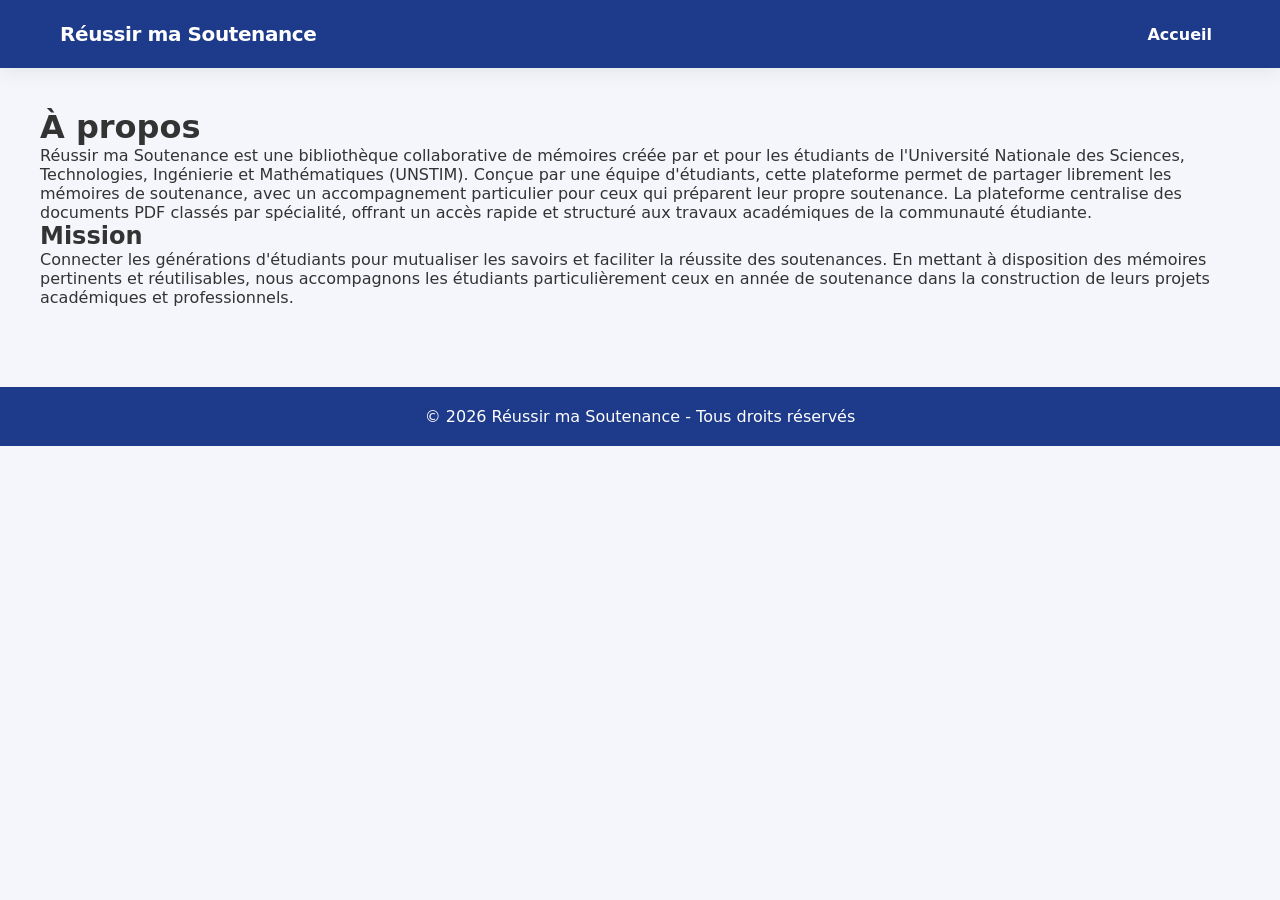
<file: about.html>
<!DOCTYPE html>
<html lang="fr">
<head>
    <meta charset="UTF-8">
    <title>À propos - Réussir ma Soutenance</title>
    <link rel="stylesheet" href="style.css">
</head>
<body>
<header>
    <div class="logo">Réussir ma Soutenance</div>
    <nav>
        <a href="index.html">Accueil</a>
    </nav>
</header>
<main style="padding:40px;">
    <h1>À propos</h1>
    <p>Réussir ma Soutenance est une bibliothèque collaborative de mémoires créée par et pour les étudiants de l'Université Nationale des Sciences, Technologies, Ingénierie et Mathématiques (UNSTIM). Conçue par une équipe d'étudiants, cette plateforme permet de partager librement les mémoires de soutenance, avec un accompagnement particulier pour ceux qui préparent leur propre soutenance.
    La plateforme centralise des documents PDF classés par spécialité, offrant un accès rapide et structuré aux travaux académiques de la communauté étudiante.</p>
    <h2>Mission</h2>
    <p>Connecter les générations d'étudiants pour mutualiser les savoirs et faciliter la réussite des soutenances. En mettant à disposition des mémoires pertinents et réutilisables, nous accompagnons les étudiants  particulièrement ceux en année de soutenance  dans la construction de leurs projets académiques et professionnels.</p>
    
</main>
<footer>
    <p>© 2026 Réussir ma Soutenance - Tous droits réservés</p>
</footer>
</body>
</html>
</file>
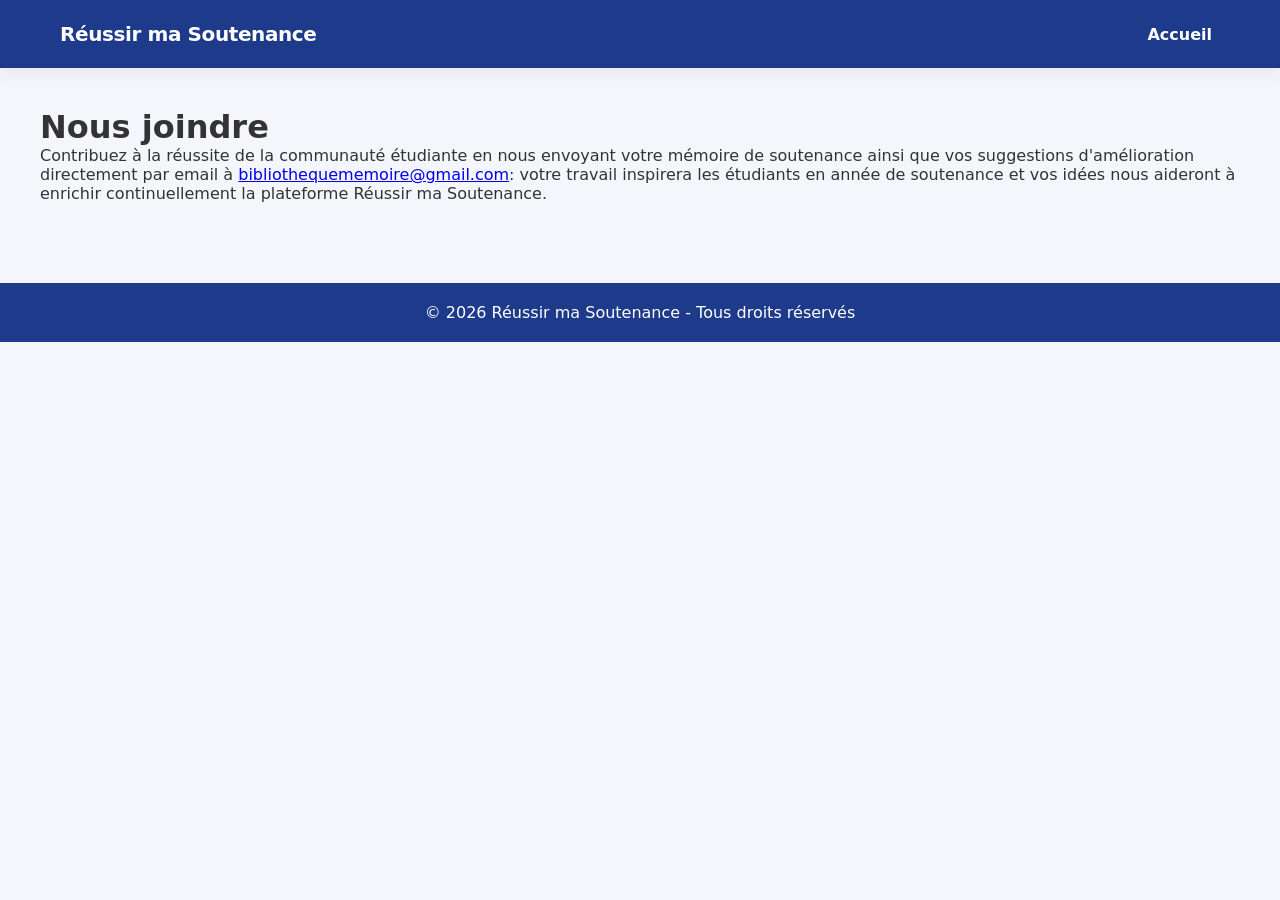
<file: contact.html>
<!DOCTYPE html>
<html lang="fr">
<head>
    <meta charset="UTF-8">
    <title>Nous joindre - Réussir ma Soutenance</title>
    <link rel="stylesheet" href="style.css">
</head>
<body>
<header>
    <div class="logo">Réussir ma Soutenance</div>
    <nav>
        <a href="index.html">Accueil</a>
    </nav>
</header>
<main style="padding:40px;">
    <h1>Nous joindre</h1>
    <p>Contribuez à la réussite de la communauté étudiante en nous envoyant votre mémoire de soutenance ainsi que vos suggestions d'amélioration directement par email à <a href="mailto:bibliothequememoire@gmail.com">bibliothequememoire@gmail.com</a>: votre travail inspirera les étudiants en année de soutenance et vos idées nous aideront à enrichir continuellement la plateforme Réussir ma Soutenance.</p>
   <!-- <h2>Formulaire</h2>
    <form action="mailto:bibliothequememoire@gmail.com" method="post" enctype="text/plain">
        <label>Nom<br><input type="text" name="name" required></label><br><br>
        <label>Email<br><input type="email" name="email" required></label><br><br>
        <label>Message<br><textarea name="message" rows="6" required></textarea></label><br><br>
        <button type="submit">Envoyer</button>
    </form>-->
</main>
<footer>
    <p>© 2026 Réussir ma Soutenance - Tous droits réservés</p>
</footer>
</body>
</html>
</file>
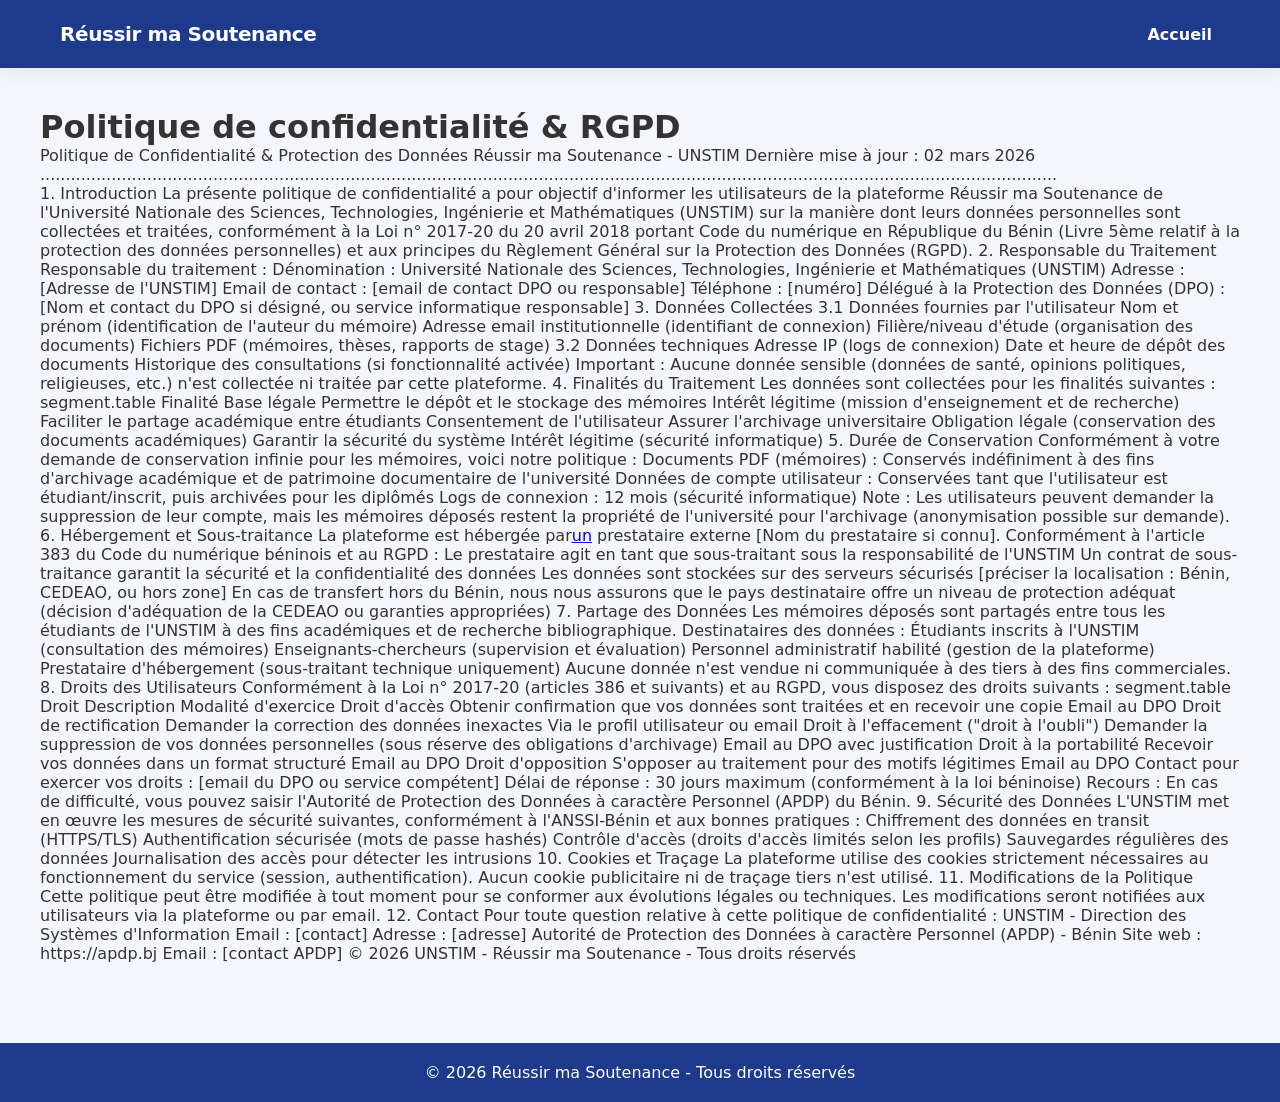
<file: privacy.html>
<!DOCTYPE html>
<html lang="fr">
<head>
    <meta charset="UTF-8">
    <title>Politique & RGPD - Réussir ma Soutenance</title>
    <link rel="stylesheet" href="style.css">
</head>
<body>
<header>
    <div class="logo">Réussir ma Soutenance</div>
    <nav>
        <a href="index.html">Accueil</a>
    </nav>
</header>
<main style="padding:40px;">
    <h1>Politique de confidentialité & RGPD</h1>
    <p>
         Politique de Confidentialité & Protection des Données
Réussir ma Soutenance - UNSTIM
Dernière mise à jour : 02 mars 2026 <br>
........................................................................................................................................................................................................<br>
1. Introduction
La présente politique de confidentialité a pour objectif d'informer les utilisateurs de la plateforme Réussir ma Soutenance de l'Université Nationale des Sciences, Technologies, Ingénierie et Mathématiques (UNSTIM) sur la manière dont leurs données personnelles sont collectées et traitées, conformément à la Loi n° 2017-20 du 20 avril 2018 portant Code du numérique en République du Bénin (Livre 5ème relatif à la protection des données personnelles) et aux principes du Règlement Général sur la Protection des Données (RGPD).
2. Responsable du Traitement
Responsable du traitement :
Dénomination : Université Nationale des Sciences, Technologies, Ingénierie et Mathématiques (UNSTIM)
Adresse : [Adresse de l'UNSTIM]
Email de contact : [email de contact DPO ou responsable]
Téléphone : [numéro]
Délégué à la Protection des Données (DPO) : [Nom et contact du DPO si désigné, ou service informatique responsable]
3. Données Collectées
3.1 Données fournies par l'utilisateur
Nom et prénom (identification de l'auteur du mémoire)
Adresse email institutionnelle (identifiant de connexion)
Filière/niveau d'étude (organisation des documents)
Fichiers PDF (mémoires, thèses, rapports de stage)
3.2 Données techniques
Adresse IP (logs de connexion)
Date et heure de dépôt des documents
Historique des consultations (si fonctionnalité activée)
Important : Aucune donnée sensible (données de santé, opinions politiques, religieuses, etc.) n'est collectée ni traitée par cette plateforme.

4. Finalités du Traitement
Les données sont collectées pour les finalités suivantes :
segment.table
Finalité	Base légale
Permettre le dépôt et le stockage des mémoires	Intérêt légitime (mission d'enseignement et de recherche)
Faciliter le partage académique entre étudiants	Consentement de l'utilisateur
Assurer l'archivage universitaire	Obligation légale (conservation des documents académiques)
Garantir la sécurité du système	Intérêt légitime (sécurité informatique)

5. Durée de Conservation
Conformément à votre demande de conservation infinie pour les mémoires, voici notre politique :
Documents PDF (mémoires) : Conservés indéfiniment à des fins d'archivage académique et de patrimoine documentaire de l'université
Données de compte utilisateur : Conservées tant que l'utilisateur est étudiant/inscrit, puis archivées pour les diplômés
Logs de connexion : 12 mois (sécurité informatique)
Note : Les utilisateurs peuvent demander la suppression de leur compte, mais les mémoires déposés restent la propriété de l'université pour l'archivage (anonymisation possible sur demande).
6. Hébergement et Sous-traitance
La plateforme est hébergée par<a href="admin.html">un</a>  prestataire externe [Nom du prestataire si connu].
Conformément à l'article 383 du Code du numérique béninois et au RGPD :
Le prestataire agit en tant que sous-traitant sous la responsabilité de l'UNSTIM
Un contrat de sous-traitance garantit la sécurité et la confidentialité des données
Les données sont stockées sur des serveurs sécurisés [préciser la localisation : Bénin, CEDEAO, ou hors zone]
En cas de transfert hors du Bénin, nous nous assurons que le pays destinataire offre un niveau de protection adéquat (décision d'adéquation de la CEDEAO ou garanties appropriées)
7. Partage des Données
Les mémoires déposés sont partagés entre tous les étudiants de l'UNSTIM à des fins académiques et de recherche bibliographique.
Destinataires des données :
Étudiants inscrits à l'UNSTIM (consultation des mémoires)
Enseignants-chercheurs (supervision et évaluation)
Personnel administratif habilité (gestion de la plateforme)
Prestataire d'hébergement (sous-traitant technique uniquement)
Aucune donnée n'est vendue ni communiquée à des tiers à des fins commerciales.
8. Droits des Utilisateurs
Conformément à la Loi n° 2017-20 (articles 386 et suivants) et au RGPD, vous disposez des droits suivants :
segment.table
Droit	Description	Modalité d'exercice
Droit d'accès	Obtenir confirmation que vos données sont traitées et en recevoir une copie	Email au DPO
Droit de rectification	Demander la correction des données inexactes	Via le profil utilisateur ou email
Droit à l'effacement ("droit à l'oubli")	Demander la suppression de vos données personnelles (sous réserve des obligations d'archivage)	Email au DPO avec justification
Droit à la portabilité	Recevoir vos données dans un format structuré	Email au DPO
Droit d'opposition	S'opposer au traitement pour des motifs légitimes	Email au DPO
Contact pour exercer vos droits : [email du DPO ou service compétent]
Délai de réponse : 30 jours maximum (conformément à la loi béninoise)
Recours : En cas de difficulté, vous pouvez saisir l'Autorité de Protection des Données à caractère Personnel (APDP) du Bénin.
9. Sécurité des Données
L'UNSTIM met en œuvre les mesures de sécurité suivantes, conformément à l'ANSSI-Bénin et aux bonnes pratiques :
Chiffrement des données en transit (HTTPS/TLS)
Authentification sécurisée (mots de passe hashés)
Contrôle d'accès (droits d'accès limités selon les profils)
Sauvegardes régulières des données
Journalisation des accès pour détecter les intrusions
10. Cookies et Traçage
La plateforme utilise des cookies strictement nécessaires au fonctionnement du service (session, authentification). Aucun cookie publicitaire ni de traçage tiers n'est utilisé.
11. Modifications de la Politique
Cette politique peut être modifiée à tout moment pour se conformer aux évolutions légales ou techniques. Les modifications seront notifiées aux utilisateurs via la plateforme ou par email.
12. Contact
Pour toute question relative à cette politique de confidentialité :
UNSTIM - Direction des Systèmes d'Information
Email : [contact]
Adresse : [adresse]
Autorité de Protection des Données à caractère Personnel (APDP) - Bénin
Site web : https://apdp.bj
Email : [contact APDP]
© 2026 UNSTIM - Réussir ma Soutenance - Tous droits réservés
    </p>
    <!-- Sections 'Données' et 'Contact RGPD' supprimées par le propriétaire du site -->
</main>
<footer>
    <p>© 2026 Réussir ma Soutenance - Tous droits réservés</p>
</footer>
</body>
</html>
</file>
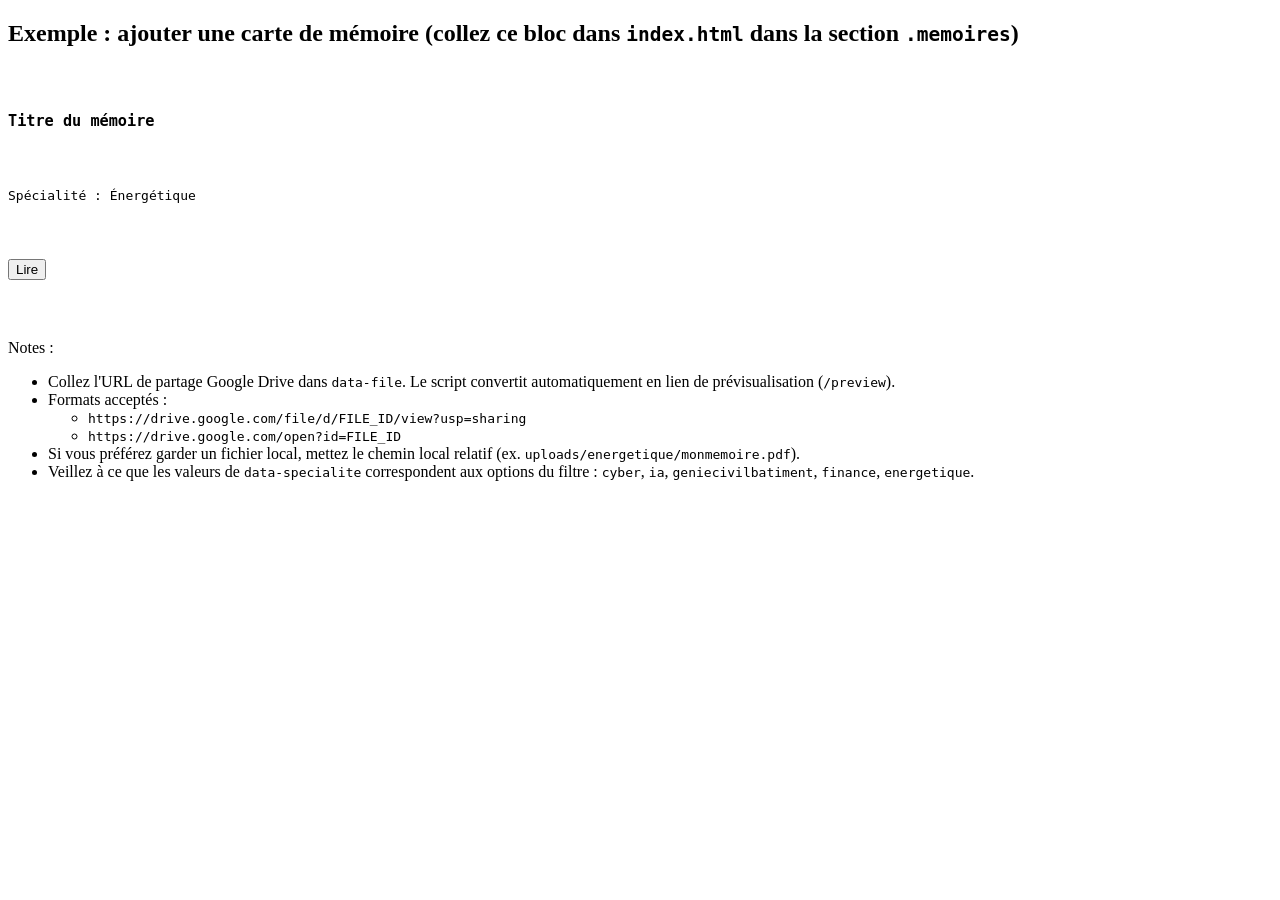
<file: TEMPLATE_AJOUTER_PDF.html>
<!DOCTYPE html>
<html lang="fr">
<head>
    <meta charset="utf-8">
    <title>Template - Ajouter PDF</title>
</head>
<body>
<h2>Exemple : ajouter une carte de mémoire (collez ce bloc dans <code>index.html</code> dans la section <code>.memoires</code>)</h2>

<pre>
<div class="card" data-specialite="energetique">
    <h3>Titre du mémoire</h3>
    <p>Spécialité : Énergétique</p>
    <p><button class="readBtn" data-file="https://drive.google.com/file/d/FILE_ID/view?usp=sharing">Lire</button></p>
</div>
</pre>

<p>Notes :</p>
<ul>
    <li>Collez l'URL de partage Google Drive dans <code>data-file</code>. Le script convertit automatiquement en lien de prévisualisation (<code>/preview</code>).</li>
    <li>Formats acceptés :
        <ul>
            <li><code>https://drive.google.com/file/d/FILE_ID/view?usp=sharing</code></li>
            <li><code>https://drive.google.com/open?id=FILE_ID</code></li>
        </ul>
    </li>
    <li>Si vous préférez garder un fichier local, mettez le chemin local relatif (ex. <code>uploads/energetique/monmemoire.pdf</code>).</li>
    <li>Veillez à ce que les valeurs de <code>data-specialite</code> correspondent aux options du filtre : <code>cyber</code>, <code>ia</code>, <code>geniecivilbatiment</code>, <code>finance</code>, <code>energetique</code>.</li>
</ul>

</body>
</html>
</file>
<file: style.css>
* {
    margin: 0;
    padding: 0;
    box-sizing: border-box;
    font-family: 'Inter', 'Segoe UI', system-ui, -apple-system, "Segoe UI", Roboto, "Helvetica Neue", Arial, sans-serif;
}

html {
    scroll-behavior: smooth;
}

:root {
    --primary: #1e3a8a; /* base primary from you (default) */
    --primary-variant: #254fb0;
    --accent: #10b981;
    --bg: #f4f6fb;
    --card-bg: #ffffff;
    --muted: #6b7280;
}

body {
    background: #f4f6fb;
    color: #333;
}

.filters {
    display: flex;
    flex-direction: column;
    align-items: center;
    gap: 12px;
}

/* HEADER */

header {
    display: flex;
    justify-content: space-between;
    align-items: center;
    padding: 22px 60px;
    background-color: var(--primary);
    color: white;
    position: sticky;
    top: 0;
    z-index: 50;
    backdrop-filter: blur(6px);
    box-shadow: 0 6px 18px rgba(16,24,40,0.06);
}

.logo {
    font-size: 20px;
    font-weight: 700;
    letter-spacing: -0.02em;
}

@keyframes logoEntrance {
    from { opacity: 0; transform: translateX(-50%) translateY(-8px) scale(.98); }
    to   { opacity: 1; transform: translateX(-50%) translateY(-50%) scale(1); }
}

@keyframes logoFloat {
    0% { transform: translateX(-50%) translateY(-50%); }
    50% { transform: translateX(-50%) translateY(calc(-50% - 4px)); }
    100% { transform: translateX(-50%) translateY(-50%); }
}

/* Ensure nav and menu toggle remain clickable above the centered logo */
.menu-toggle, nav#primaryNav { z-index: 60; }

@media(max-width: 768px) {
    /* Center and animate logo on mobile */
    header { position: relative; align-items: center; }
    .logo {
        position: absolute;
        left: 50%;
        top: 50%;
        transform-origin: center;
        transform: translateX(-50%) translateY(-50%);
        z-index: 40;
        padding: 6px 12px;
        border-radius: 8px;
        letter-spacing: 0.4px;
        background: linear-gradient(90deg, rgba(255,255,255,0.02), rgba(255,255,255,0.00));
        animation: logoEntrance 700ms cubic-bezier(.2,.9,.3,1) both, logoFloat 3.6s ease-in-out 900ms infinite;
        text-align: center;
    }
}

nav a {
    color: white;
    text-decoration: none;
    margin-left: 22px;
    font-weight: 600;
    padding: 6px 8px;
    border-radius: 8px;
}

nav a:focus-visible,
.menu-toggle:focus-visible,
.tab-btn:focus-visible,
.card button:focus-visible {
    outline: 3px solid rgba(255, 255, 255, 0.65);
    outline-offset: 3px;
}

.menu-toggle {
    display: none;
    appearance: none;
    border: 1px solid rgba(255, 255, 255, 0.18);
    background: rgba(255, 255, 255, 0.06);
    border-radius: 12px;
    padding: 10px;
    cursor: pointer;
    margin-left: auto;
    width: 46px;
    height: 46px;
    display: inline-flex;
    align-items: center;
    justify-content: center;
}

/* Ensure menu icon is hidden on larger screens */
@media (min-width: 769px) {
    .menu-toggle { display: none !important; }
}

.menu-toggle-bar {
    display: block;
    width: 22px;
    height: 2px;
    background: rgba(255, 255, 255, 0.92);
    border-radius: 2px;
}

.menu-toggle-bar + .menu-toggle-bar {
    margin-top: 5px;
}

header.is-menu-open .menu-toggle {
    background: rgba(255, 255, 255, 0.18);
}

nav a:hover {
    opacity: 0.8;
}

.nav-link {
    transition: box-shadow 120ms ease, transform 120ms ease;
}

.nav-link.is-nav-active {
    box-shadow: 0 10px 28px rgba(37,99,235,0.08);
    transform: translateY(-3px);
    background: rgba(255,255,255,0.08);
    padding: 8px 12px;
    border-radius: 10px;
}

/* HERO */

.hero {
    text-align: center;
    padding: 64px 20px;
}

.hero h1,
.hero p {
    animation: heroFadeIn 600ms ease both;
}

.hero p {
    animation-delay: 80ms;
}

@keyframes heroFadeIn {
    from {
        opacity: 0;
        transform: translateY(6px);
    }
    to {
        opacity: 1;
        transform: translateY(0);
    }
}

.hero h1 {
    font-size: 36px;
    margin-bottom: 10px;
    color: var(--primary-variant);
    font-weight: 700;
}

.hero p {
    color: var(--muted);
    margin-bottom: 18px;
    font-size: 16px;
}

.hero-animated {
    margin-top: 6px;
    height: 28px;
    display: flex;
    align-items: center;
    justify-content: center;
}

.hero-logo {
    width: 160px;
    height: auto;
    display: block;
    margin: 0 auto 12px auto;
    border-radius: 8px;
    box-shadow: 0 8px 24px rgba(16,24,40,0.06);
}

/* ========== Loader / Splash styles ========== */
#loader {
    position: fixed;
    inset: 0;
    width: 100%;
    height: 100vh;
    background: linear-gradient(135deg, var(--primary), var(--primary-variant));
    display: flex;
    flex-direction: column;
    justify-content: center;
    align-items: center;
    z-index: 9999;
    transition: opacity 0.5s ease;
}

.spinner-container {
    position: relative;
    width: 120px;
    height: 120px;
}

.spinner {
    position: absolute;
    width: 100%;
    height: 100%;
    border: 4px solid rgba(255,255,255,0.12);
    border-radius: 50%;
}

.spinner-1 { border-top: 4px solid rgba(255,255,255,1); animation: spin 1.5s cubic-bezier(0.68,-0.55,0.265,1.55) infinite; }
.spinner-2 { border-top: 4px solid rgba(255,255,255,0.65); animation: spin 2s cubic-bezier(0.68,-0.55,0.265,1.55) infinite reverse; width:85%; height:85%; top:7.5%; left:7.5%; }
.spinner-3 { border-top: 4px solid rgba(255,255,255,0.35); animation: spin 2.5s cubic-bezier(0.68,-0.55,0.265,1.55) infinite; width:70%; height:70%; top:15%; left:15%; }

@keyframes spin { 0%{ transform: rotate(0deg);} 100%{ transform: rotate(360deg);} }

.pulse-dot { position: absolute; width:16px; height:16px; background: #fff; border-radius:50%; top:50%; left:50%; transform:translate(-50%,-50%); animation: pulse 1.5s ease-in-out infinite; box-shadow:0 0 20px rgba(255,255,255,0.8); }
@keyframes pulse { 0%,100%{ transform:translate(-50%,-50%) scale(1); opacity:1;} 50%{ transform:translate(-50%,-50%) scale(1.3); opacity:0.7;} }

#loader p { margin-top: 40px; font-size:18px; color: #fff; font-weight: 400; letter-spacing:1px; text-transform: none; animation: fadeInOut 2s ease-in-out infinite; }
@keyframes fadeInOut { 0%,100%{ opacity:0.6; } 50%{ opacity:1; } }

.loading-dots { display:inline-block; margin-left:8px; }
.loading-dots span { display:inline-block; width:6px; height:6px; border-radius:50%; background:#fff; margin:0 4px; animation:bounce 1.4s infinite ease-in-out both; }
.loading-dots span:nth-child(1){ animation-delay: -0.32s;} .loading-dots span:nth-child(2){ animation-delay: -0.16s; }
@keyframes bounce { 0%,80%,100%{ transform:scale(0); opacity:0.5; } 40%{ transform:scale(1); opacity:1; } }

.particles { position:absolute; inset:0; width:100%; height:100%; overflow:hidden; pointer-events:none; }
.particle { position:absolute; width:4px; height:4px; background: rgba(255,255,255,0.35); border-radius:50%; animation: float 8s infinite ease-in-out; }
.particle:nth-child(1){ left:10%; animation-delay:0s } .particle:nth-child(2){ left:20%; animation-delay:1s } .particle:nth-child(3){ left:30%; animation-delay:2s } .particle:nth-child(4){ left:40%; animation-delay:1.5s } .particle:nth-child(5){ left:50%; animation-delay:0.5s } .particle:nth-child(6){ left:60%; animation-delay:2.5s } .particle:nth-child(7){ left:70%; animation-delay:1.2s } .particle:nth-child(8){ left:80%; animation-delay:0.8s }
@keyframes float { 0%,100%{ transform: translateY(100vh) scale(0); opacity:0; } 10%{ opacity:1 } 90%{ opacity:1 } 100%{ transform: translateY(-100px) scale(1); } }

.animated-text {
    color: #0f172a;
    font-weight: 600;
    font-size: 16px;
    letter-spacing: -0.01em;
    border-right: 2px solid rgba(15,23,42,0.12);
    padding-right: 6px;
    white-space: nowrap;
    max-width: 100%;
    overflow: hidden;
}

/* Card actions (view + download) */
.card-actions {
    display: flex;
    gap: 8px;
    margin-top: 12px;
}

.icon-btn {
    appearance: none;
    border: none;
    background: transparent;
    padding: 6px;
    border-radius: 50%;
    cursor: pointer;
    display: inline-flex;
    align-items: center;
    justify-content: center;
    width: auto;
    height: auto;
    transition: transform 120ms ease, background-color 120ms ease;
}

.icon-btn svg {
    width: 20px;
    height: 20px;
    fill: currentColor;
}

.icon-btn:hover {
    transform: translateY(-3px) scale(1.02);
    background-color: rgba(15,23,42,0.04);
}

/* Color via currentColor */
.icon-btn.view { color: #10b981; }
.icon-btn.download { color: #0f172a; }

/* Make card actions span full width and push icons to extremes */
.card .card-actions {
    width: 100%;
    display: flex;
    justify-content: space-between;
    align-items: center;
    margin-top: auto;
    gap: 12px;
}

/* Ensure the left icon stays left and right icon stays right */
.card .card-actions .icon-btn:first-child { margin-left: 0; }
.card .card-actions .icon-btn:last-child { margin-right: 0; }

/* Elegant select style for specialité */

.filters select {
    -webkit-appearance: none;
    -moz-appearance: none;
    appearance: none;
    padding: 14px 46px 14px 18px;
    margin: 5px;
    border-radius: 14px;
    border: 1px solid rgba(37,79,176,0.16);
    /* Indigo gradient (option C) */
    background-color: #254fb0;
    background-image: url("data:image/svg+xml,%3Csvg xmlns='http://www.w3.org/2000/svg' viewBox='0 0 24 24'%3E%3Cpath fill='%23ffffff' d='M7 10l5 5 5-5z'/%3E%3C/svg%3E"), linear-gradient(180deg,#254fb0,#1f3f8f);
    background-repeat: no-repeat, no-repeat;
    background-position: right 14px center, left top;
    background-size: 18px 18px, auto;
    box-shadow: 0 10px 28px rgba(37,79,176,0.10), inset 0 1px 0 rgba(255,255,255,0.02);
    cursor: pointer;
    font-weight: 600;
    color: #ffffff;
    transition: transform 150ms ease, box-shadow 200ms ease, border-color 140ms ease;
}

.filters select:hover { transform: translateY(-2px); }

.filters select:focus {
    outline: none;
    box-shadow: 0 14px 46px rgba(37,79,176,0.14);
    border-color: rgba(255,255,255,0.12);
}

/* Make filters layout horizontal on wider screens */
@media(min-width: 860px) {
    .filters { flex-direction: row; justify-content: center; gap: 18px; }
}

.filters select {
    padding: 10px 15px;
    margin: 5px;
    border-radius: 8px;
    border: 1px solid #ccc;
    cursor: pointer;
}

.specialite-tabs {
    display: flex;
    gap: 10px;
    flex-wrap: wrap;
    justify-content: center;
    max-width: 1100px;
}

/* If tabs exist elsewhere, keep them hidden now (we removed onscreen tabs) */
.specialite-tabs { display: none; }

.tab-btn {
    appearance: none;
    border: 1px solid rgba(15, 23, 42, 0.06);
    background: linear-gradient(180deg, #ffffff, #f7fbff);
    color: var(--primary-variant);
    padding: 9px 14px;
    border-radius: 999px;
    cursor: pointer;
    font-weight: 600;
    font-size: 13px;
    transition: transform 160ms ease, box-shadow 180ms ease;
    box-shadow: 0 6px 18px rgba(16,24,40,0.04);
}

.tab-btn:hover {
    transform: translateY(-1px);
    border-color: rgba(37, 99, 235, 0.25);
}

.tab-btn.is-active {
    background: linear-gradient(90deg, rgba(30,58,138,0.12), rgba(37,99,235,0.06));
    border-color: rgba(37,99,235,0.18);
    color: var(--primary);
    transform: translateY(-2px);
}

/* MEMOIRES */

.memoires {
    display: grid;
    grid-template-columns: repeat(auto-fit, minmax(240px, 1fr));
    gap: 20px;
    padding: 40px 60px;
}

.card {
    position: relative;
    overflow: hidden;
    background:
        radial-gradient(900px 300px at -10% -20%, rgba(30,58,138,0.12), transparent 55%),
        radial-gradient(700px 240px at 110% -10%, rgba(16,185,129,0.08), transparent 60%),
        var(--card-bg);
    padding: 18px;
    border-radius: 18px;
    border: 1px solid rgba(15, 23, 42, 0.10);
    box-shadow:
        0 10px 30px rgba(2, 6, 23, 0.06),
        0 1px 0 rgba(255, 255, 255, 0.7) inset;
    transition: transform 0.18s ease, box-shadow 0.18s ease, border-color 0.18s ease;
    display: flex;
    flex-direction: column;
    min-height: 190px;
}

 .card.will-reveal {
     opacity: 0;
     transform: translateY(10px);
 }

.card:hover {
    transform: translateY(-4px);
    box-shadow: 0 16px 40px rgba(2, 6, 23, 0.12);
    border-color: rgba(37, 99, 235, 0.25);
}

.card.is-visible {
    opacity: 1;
    transform: translateY(0);
    transition: opacity 420ms ease, transform 420ms ease, box-shadow 0.18s ease, border-color 0.18s ease;
}

 .card.will-reveal.is-visible {
     opacity: 1;
     transform: translateY(0);
 }

.card::before {
    content: "";
    position: absolute;
    inset: 0;
    background: linear-gradient(135deg, rgba(37, 99, 235, 0.10), transparent 45%, rgba(16, 185, 129, 0.08));
    opacity: 0;
    transition: opacity 0.18s ease;
    pointer-events: none;
}

.card:hover::before {
    opacity: 1;
}

.card h3 {
    margin-bottom: 12px;
    color: #0f172a;
    font-size: 16px;
    line-height: 1.35;
    letter-spacing: -0.01em;
    display: -webkit-box;
    line-clamp: 3;
    -webkit-line-clamp: 3;
    -webkit-box-orient: vertical;
    overflow: hidden;
}

.card p {
    margin-bottom: 10px;
    color: #475569;
    font-size: 14px;
    line-height: 1.4;
}

/* Elegant specialty label (replace "Spécialité : X" -> "X") */
.card .specialite {
    display: inline-block;
    margin-bottom: 12px;
    padding: 6px 12px;
    border-radius: 12px;
    background: linear-gradient(90deg, rgba(37,79,176,0.06), rgba(16,185,129,0.03));
    color: var(--primary-variant);
    font-weight: 700;
    font-size: 13px;
    letter-spacing: 0.2px;
}

.card p:first-of-type {
    align-self: flex-start;
    margin-bottom: 12px;
    padding: 6px 10px;
    border-radius: 999px;
    background: rgba(30,58,138,0.10);
    color: var(--primary);
    font-weight: 600;
    font-size: 12px;
}

.card p:last-of-type {
    margin-top: auto;
    margin-bottom: 0;
}

.card button {
    margin-top: 12px;
    padding: 10px 14px;
    border: none;
    background: linear-gradient(135deg, var(--primary), var(--primary-variant));
    color: white;
    border-radius: 12px;
    cursor: pointer;
    transition: transform 0.15s ease, filter 0.15s ease, box-shadow 120ms ease;
    width: 100%;
    font-weight: 600;
    box-shadow: 0 10px 30px rgba(30,58,138,0.12);
}

.card button:hover {
    filter: brightness(1.05);
    transform: translateY(-1px);
}

/* Override pour les boutons icônes dans les cartes (annule le style bouton bleu) */
.card button.icon-btn,
.card .icon-btn {
    margin-top: 8px;
    padding: 6px;
    background: transparent !important;
    color: inherit !important;
    width: auto !important;
    border-radius: 50% !important;
    box-shadow: none !important;
}

.card button.icon-btn:hover,
.card .icon-btn:hover {
    filter: none;
    transform: translateY(-3px) scale(1.02);
    background-color: rgba(15,23,42,0.04);
}

/* FOOTER */

footer {
    text-align: center;
    padding: 20px;
    background-color: #1e3a8a;
    color: white;
    margin-top: 40px;
}

/* RESPONSIVE */

@media(max-width: 768px) {
    header {
        padding: 14px 16px;
        gap: 10px;
    }

    .menu-toggle {
        display: inline-flex;
        align-items: center;
        justify-content: center;
    }

    nav#primaryNav {
        position: absolute;
        left: 12px;
        right: 12px;
        top: calc(100% + 8px);
        display: none;
        flex-direction: column;
        gap: 8px;
        padding: 14px;
        border-radius: 12px;
        background: linear-gradient(180deg, rgba(255,255,255,0.98), rgba(250,250,252,0.98));
        border: 1px solid rgba(15, 23, 42, 0.06);
        box-shadow: 0 10px 30px rgba(2,6,23,0.08);
    }

    /* Make links readable on the white mobile menu */
    nav#primaryNav a { color: #0f172a; }

    header.is-menu-open nav#primaryNav {
        display: flex;
        animation: slideDown 180ms ease both;
    }

    @keyframes slideDown {
        from { opacity: 0; transform: translateY(-6px); }
        to { opacity: 1; transform: translateY(0); }
    }

    nav#primaryNav a {
        margin-left: 0;
        padding: 10px 12px;
        border-radius: 12px;
        background: rgba(255, 255, 255, 0.06);
    }

    .memoires {
        padding: 18px;
        gap: 12px;
        grid-template-columns: repeat(2, minmax(0, 1fr));
    }

    .specialite-tabs {
        width: 100%;
        justify-content: flex-start;
        flex-wrap: nowrap;
        overflow-x: auto;
        padding: 0 6px 6px 6px;
        max-width: 100%;
        -webkit-overflow-scrolling: touch;
    }

    .tab-btn {
        flex: 0 0 auto;
        white-space: nowrap;
    }

    .card {
        padding: 14px;
        border-radius: 14px;
        min-height: 160px;
    }

    .card h3 {
        font-size: 14px;
    }
}

@media (prefers-reduced-motion: reduce) {
    html {
        scroll-behavior: auto;
    }

    .hero h1,
    .hero p {
        animation: none;
    }

    .card,
    .card.is-visible,
    .card:hover {
        transition: none;
        transform: none;
    }
}

/* ============================================
   PAGE ADMIN - STATISTIQUES
   ============================================ */

.stats-dashboard {
    max-width: 1000px;
    margin: 40px auto;
    padding: 30px;
    background: white;
    border-radius: 16px;
    box-shadow: 0 10px 40px rgba(0,0,0,0.1);
}

.stats-dashboard h2 {
    color: #1e3a8a;
    margin-bottom: 30px;
    text-align: center;
    font-size: 28px;
}

.stats-dashboard h3 {
    color: #374151;
    margin: 30px 0 15px 0;
    font-size: 20px;
    border-bottom: 2px solid #e5e7eb;
    padding-bottom: 10px;
}

.stats-grid {
    display: grid;
    grid-template-columns: repeat(auto-fit, minmax(200px, 1fr));
    gap: 20px;
    margin-bottom: 40px;
}

.stat-card {
    background: linear-gradient(135deg, #1e3a8a 0%, #3b82f6 100%);
    color: white;
    padding: 25px;
    border-radius: 12px;
    text-align: center;
    transition: transform 0.3s;
}

.stat-card:hover {
    transform: translateY(-5px);
}

.stat-number {
    font-size: 36px;
    font-weight: bold;
    margin-bottom: 5px;
}

.stat-label {
    font-size: 14px;
    opacity: 0.9;
    text-transform: uppercase;
    letter-spacing: 1px;
}

/* Barres de progression par spécialité */
.specialite-stats {
    display: flex;
    flex-direction: column;
    gap: 15px;
}

.spec-bar {
    display: flex;
    align-items: center;
    gap: 15px;
    padding: 10px;
    background: #f9fafb;
    border-radius: 8px;
}

.spec-name {
    width: 200px;
    font-weight: 500;
    color: #374151;
    flex-shrink: 0;
}

.spec-progress {
    flex: 1;
    height: 20px;
    background: #e5e7eb;
    border-radius: 10px;
    overflow: hidden;
}

.spec-fill {
    height: 100%;
    background: linear-gradient(90deg, #2563eb, #3b82f6);
    border-radius: 10px;
    transition: width 0.5s ease;
}

.spec-count {
    width: 100px;
    text-align: right;
    font-weight: 600;
    color: #1e3a8a;
}

/* Historique des clics */
.click-history {
    list-style: none;
    max-height: 300px;
    overflow-y: auto;
}

.click-history li {
    display: flex;
    gap: 15px;
    padding: 12px;
    border-bottom: 1px solid #e5e7eb;
    font-size: 14px;
    align-items: center;
}

.click-date {
    color: #6b7280;
    min-width: 150px;
    font-size: 12px;
}

.click-spec {
    background: #dbeafe;
    color: #1e40af;
    padding: 4px 10px;
    border-radius: 20px;
    font-size: 12px;
    font-weight: 500;
    min-width: 120px;
    text-align: center;
}

.click-title {
    flex: 1;
    color: #374151;
    white-space: nowrap;
    overflow: hidden;
    text-overflow: ellipsis;
}

/* Boutons */
.export-btn, .reset-btn {
    margin-top: 30px;
    margin-right: 10px;
    padding: 12px 24px;
    border: none;
    border-radius: 8px;
    cursor: pointer;
    font-size: 16px;
    font-weight: 500;
    transition: all 0.3s;
}

.export-btn {
    background: #10b981;
    color: white;
}

.export-btn:hover {
    background: #059669;
    transform: translateY(-2px);
}

.reset-btn {
    background: #ef4444;
    color: white;
}

.reset-btn:hover {
    background: #dc2626;
    transform: translateY(-2px);
}

/* Responsive admin */
@media(max-width: 768px) {
    .stats-dashboard {
        margin: 20px;
        padding: 20px;
    }
    
    .spec-name {
        width: 120px;
        font-size: 13px;
    }
    
    .click-history li {
        flex-direction: column;
        align-items: flex-start;
        gap: 5px;
    }
}
</file>
